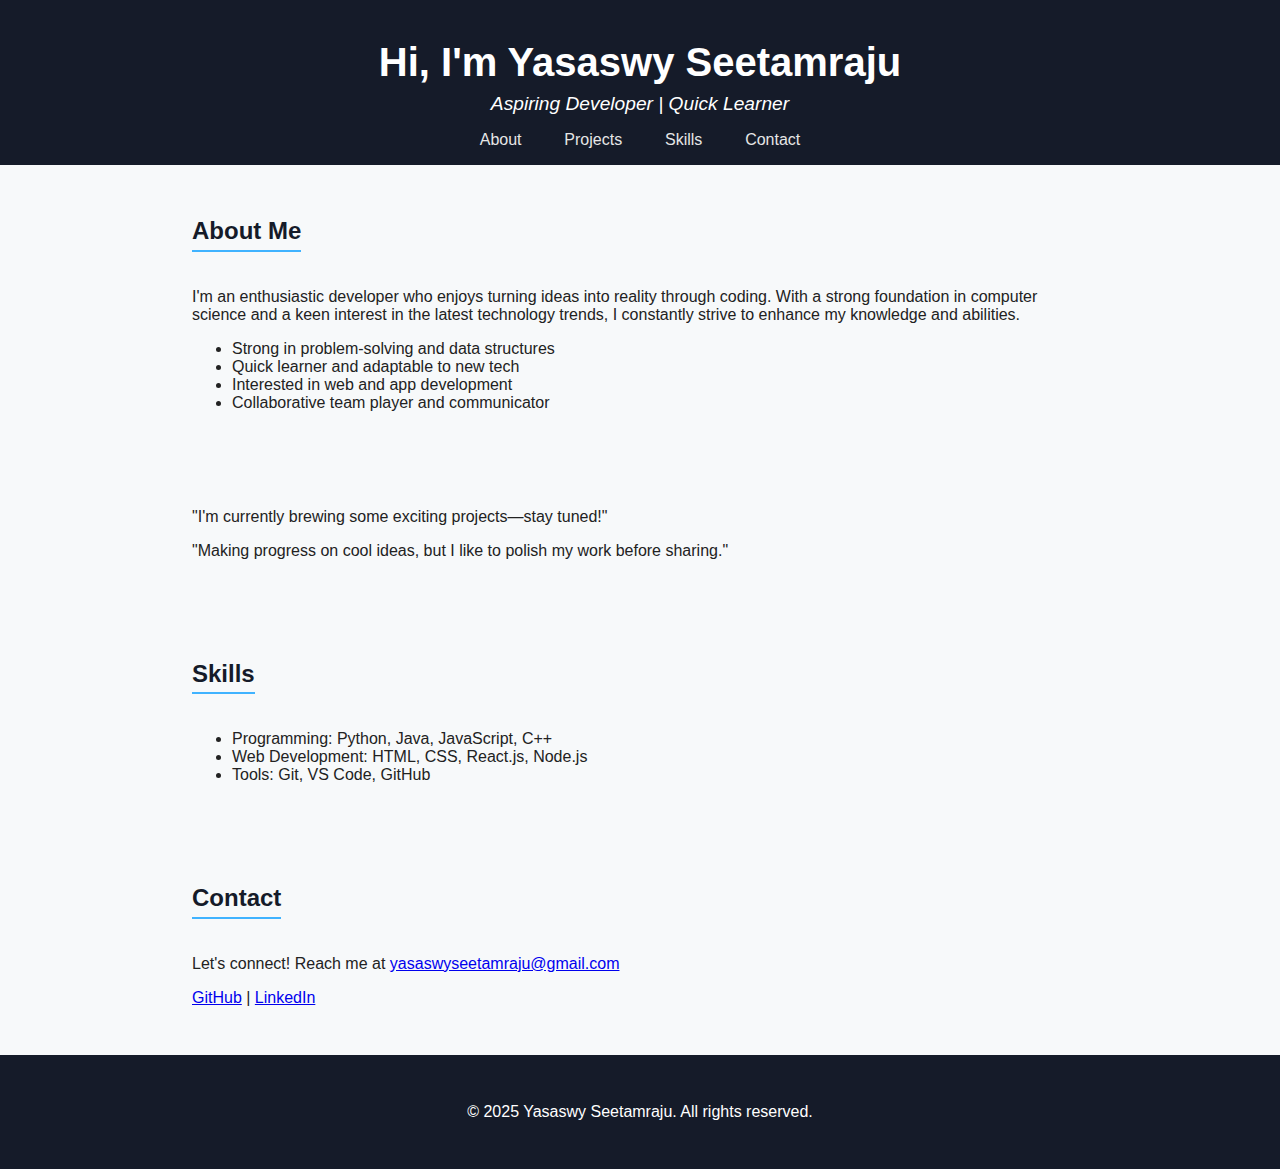
<file: index.html>
<!DOCTYPE html>
<html lang="en">
<head>
    <meta charset="UTF-8">
    <meta name="viewport" content="width=device-width, initial-scale=1.0">
    <title>Yasaswy Seetamraju - Portfolio</title>
    <link rel="stylesheet" href="style.css">
</head>
<body>
    <header>
        <h1>Hi, I'm Yasaswy Seetamraju</h1>
        <p>Aspiring Developer | Quick Learner</p>
        <nav>
            <a href="#about">About</a>
            <a href="#projects">Projects</a>
            <a href="#skills">Skills</a>
            <a href="#contact">Contact</a>
        </nav>
    </header>
    <section id="about">
        <h2>About Me</h2>
        <p>I'm an enthusiastic developer who enjoys turning ideas into reality through coding. With a strong foundation in computer science and a keen interest in the latest technology trends, I constantly strive to enhance my knowledge and abilities.</p>
        <ul>
            <li>Strong in problem-solving and data structures</li>
            <li>Quick learner and adaptable to new tech</li>
            <li>Interested in web and app development</li>
            <li>Collaborative team player and communicator</li>
        </ul>
    </section>
    <section id="currently">
        <p>"I'm currently brewing some exciting projects—stay tuned!"</p>
        <p>"Making progress on cool ideas, but I like to polish my work before sharing."</p>
    </section>
    <section id="skills">
        <h2>Skills</h2>
        <ul>
            <li>Programming: Python, Java, JavaScript, C++</li>
            <li>Web Development: HTML, CSS, React.js, Node.js</li>
            <li>Tools: Git, VS Code, GitHub</li>
        </ul>
    </section>
    <section id="contact">
        <h2>Contact</h2>
        <p>Let's connect! Reach me at <a href="mailto:yasaswyseetamraju@gmail.com">yasaswyseetamraju@gmail.com</a></p>
        <p>
            <a href="https://github.com/your-github" target="_blank">GitHub</a> |
            <a href="https://linkedin.com/in/your-linkedin" target="_blank">LinkedIn</a>
        </p>
    </section>
    <footer>
        <p>© 2025 Yasaswy Seetamraju. All rights reserved.</p>
    </footer>
</body>
</html>
</file>
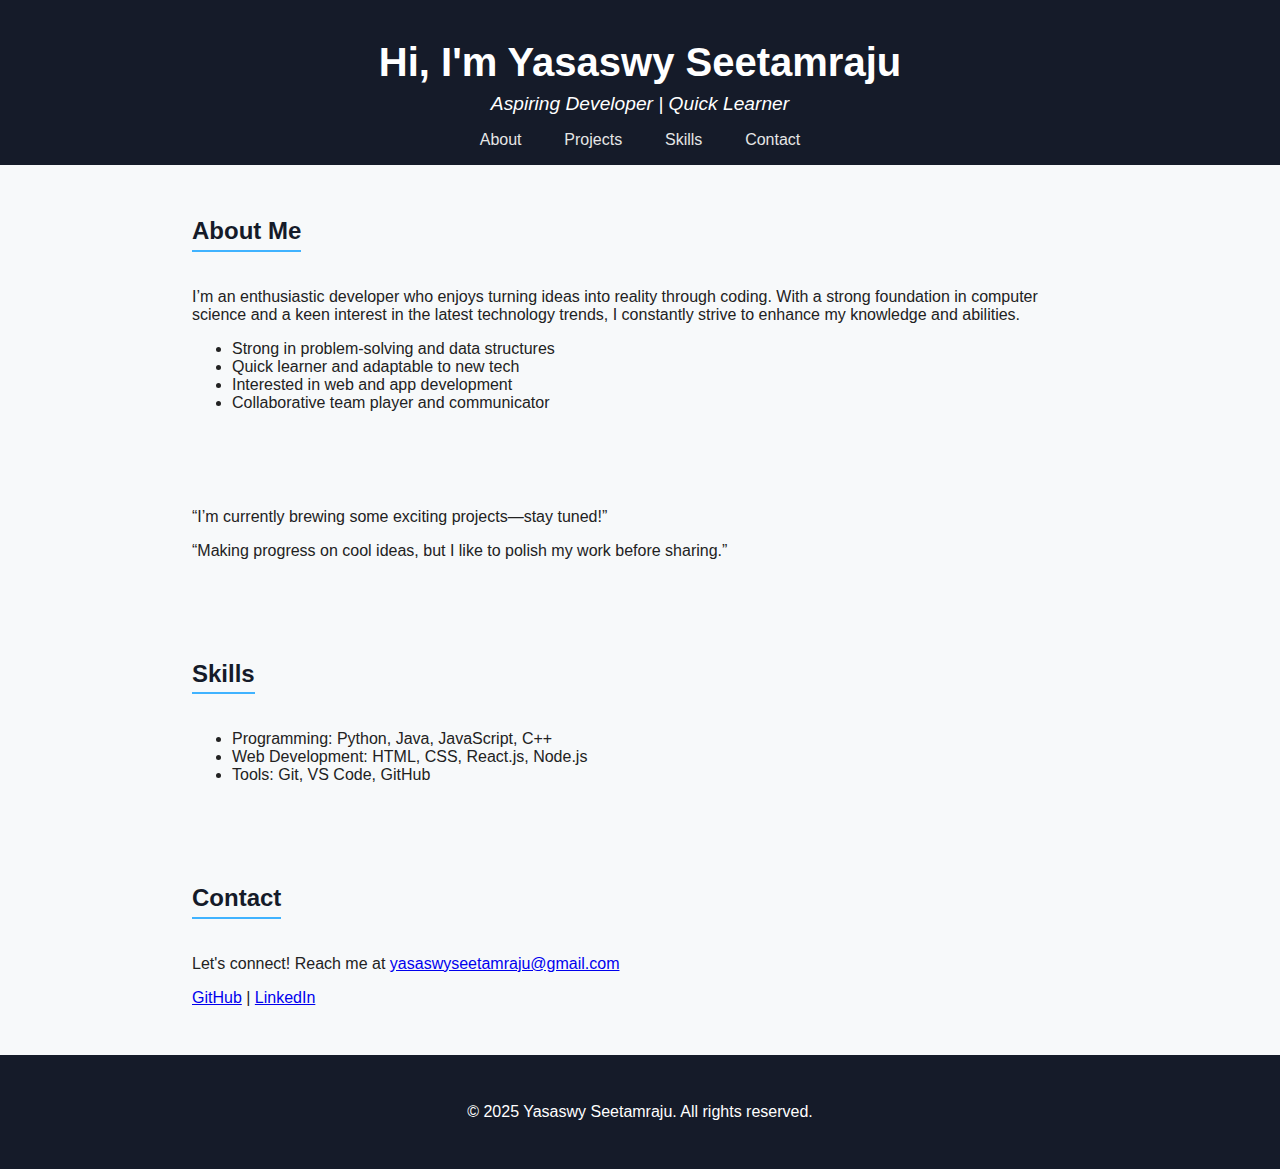
<file: portfolio.html>
<!DOCTYPE html>
<html lang="en">
<head>
    <meta charset="UTF-8">
    <meta name="viewport" content="width=device-width, initial-scale=1.0">
    <title>[Your Name] - Portfolio</title>
    <link rel="stylesheet" href="style.css">
</head>
<body>
    <header>
        <h1>Hi, I'm Yasaswy Seetamraju</h1>
        <p>Aspiring Developer | Quick Learner</p>
        <nav>
            <a href="#about">About</a>
            <a href="#projects">Projects</a>
            <a href="#skills">Skills</a>
            <a href="#contact">Contact</a>
        </nav>
    </header>

    <section id="about">
        <h2>About Me</h2>
        <p>I’m an enthusiastic developer who enjoys turning ideas into reality through coding. With a strong foundation in computer science and a keen interest in the latest technology trends, I constantly strive to enhance my knowledge and abilities.</p>
        <ul>
            <li>Strong in problem-solving and data structures</li>
            <li>Quick learner and adaptable to new tech</li>
            <li>Interested in web and app development</li>
            <li>Collaborative team player and communicator</li>
        </ul>
    </section>
    <section id="currently">
        <p>“I’m currently brewing some exciting projects—stay tuned!”</p>
        <p>“Making progress on cool ideas, but I like to polish my work before sharing.”</p>

    </section>
        
    <section id="skills">
        <h2>Skills</h2>
        <ul>
            <li>Programming: Python, Java, JavaScript, C++</li>
            <li>Web Development: HTML, CSS, React.js, Node.js</li>
            <li>Tools: Git, VS Code, GitHub</li>
        </ul>
    </section>

    <section id="contact">
        <h2>Contact</h2>
        <p>Let's connect! Reach me at <a href="yasaswyseetamraju@gmail.com">yasaswyseetamraju@gmail.com</a></p>
        <p>
            <a href="https://github.com/your-github" target="_blank">GitHub</a> |
            <a href="https://linkedin.com/in/your-linkedin" target="_blank">LinkedIn</a>
        </p>
    </section>

    <footer>
        <p>&copy; 2025 Yasaswy Seetamraju. All rights reserved.</p>
    </footer>
</body>
</html>
</file>
<file: style.css>
body {
    font-family: 'Segoe UI', Arial, sans-serif;
    margin: 0;
    padding: 0;
    background: #f7f9fa;
    color: #222;
}

header {
    background: #151b29;
    color: #fff;
    padding: 2rem 1rem 1rem 1rem;
    text-align: center;
}

header h1 {
    margin: 0.5rem 0;
    font-size: 2.5rem;
}

header p {
    margin: 0 0 1rem 0;
    font-size: 1.2rem;
    font-style: italic;
}

nav a {
    color: #e6e6e6;
    margin: 0 1.2rem;
    text-decoration: none;
    font-weight: 500;
}

nav a:hover {
    color: #40b3ff;
}

section {
    padding: 2rem 15%;
}

h2 {
    color: #151b29;
    border-bottom: 2px solid #40b3ff;
    display: inline-block;
    padding-bottom: 0.3rem;
}

.project {
    background: #e0eaef;
    margin: 1rem 0;
    padding: 1rem;
    border-radius: 6px;
}

footer {
    background: #151b29;
    color: #fff;
    text-align: center;
    padding: 2rem 0;
    position: relative;
    bottom: 0;
    width: 100%;
}

@media (max-width: 768px) {
    section {
        padding: 1.2rem 1rem;
    }
    header {
        padding: 1.5rem 0.5rem;
    }
}
</file>
